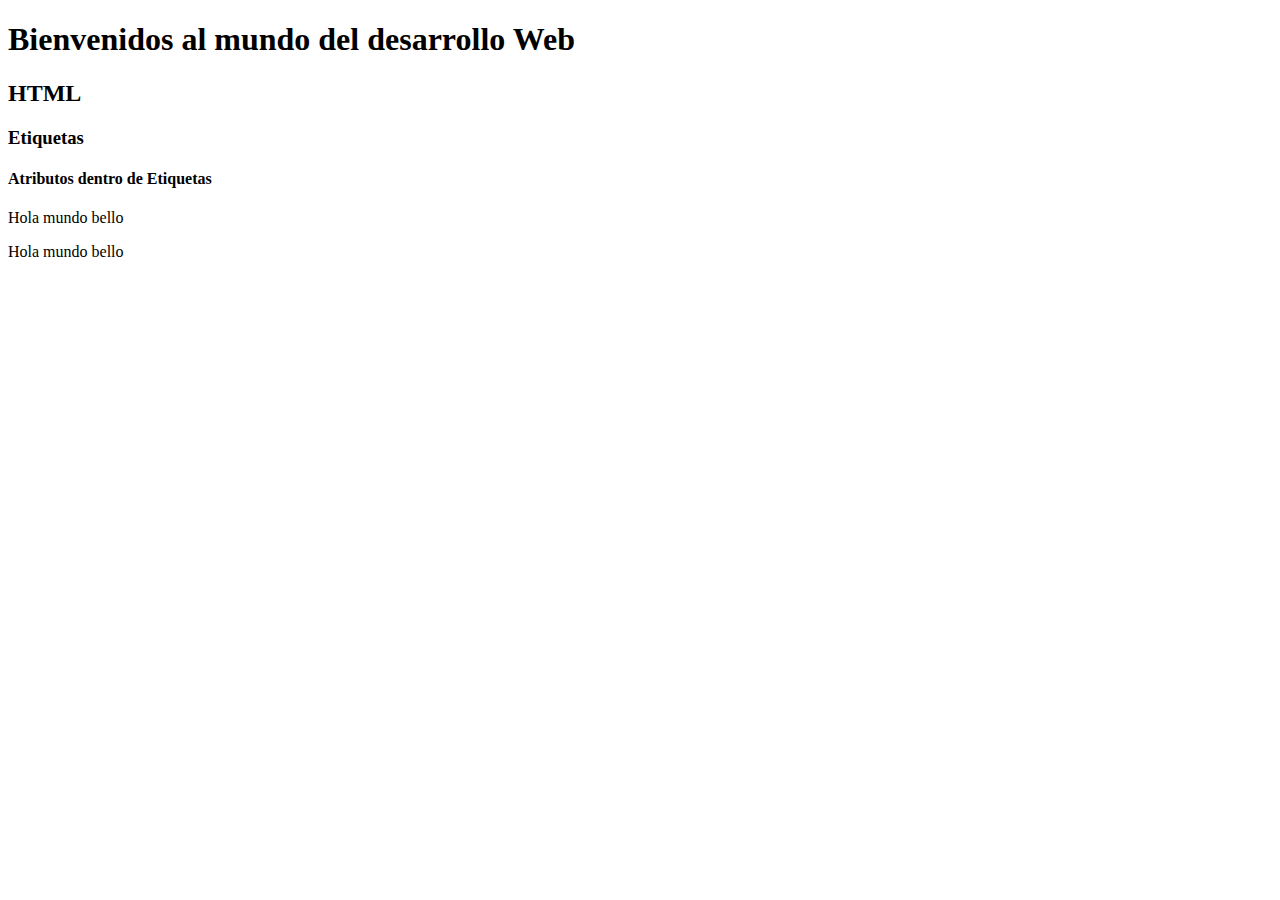
<file: index.html>
<!--   Este indica que es un archivo html-->
<!DOCTYPE html> 
<!-- idoma del ddocumento-->
<html lang="es">
<!-- head provee información general (metadatos) acerca del documento, incluyendo su título y enlaces a scripts y hojas de estilos.-->
<head>
    <!--Decodificación de caracteres especiales-->
    <meta charset="UTF-8">
    <!--compatibilidad para explorador edge-->
    <meta http-equiv="X-UA-Compatible" content="IE=edge">
    <!--En su forma básica, te preparará para la tranquilidad del layout multi-dispositivo:-->
    <meta name="viewport" content="width=device-width, initial-scale=1.0">
    <!--poner titulo de la página que aprece en el navegador -->
    <title>D1LOH3R0</title>
</head>
<body>

    <!--h para titulos desde el 1 al 5-->
    <h1>Bienvenidos al mundo del desarrollo Web</h1>
    <h2>HTML </h2>
    <h3>Etiquetas</h2>
    <h4>Atributos dentro de Etiquetas</h4>

    <!--Para usar el emmet, para etiquetas escribir p +tab-->
    <p>Hola mundo bello</p>
    <p>Hola mundo bello</p>
</body>
</html>
</file>
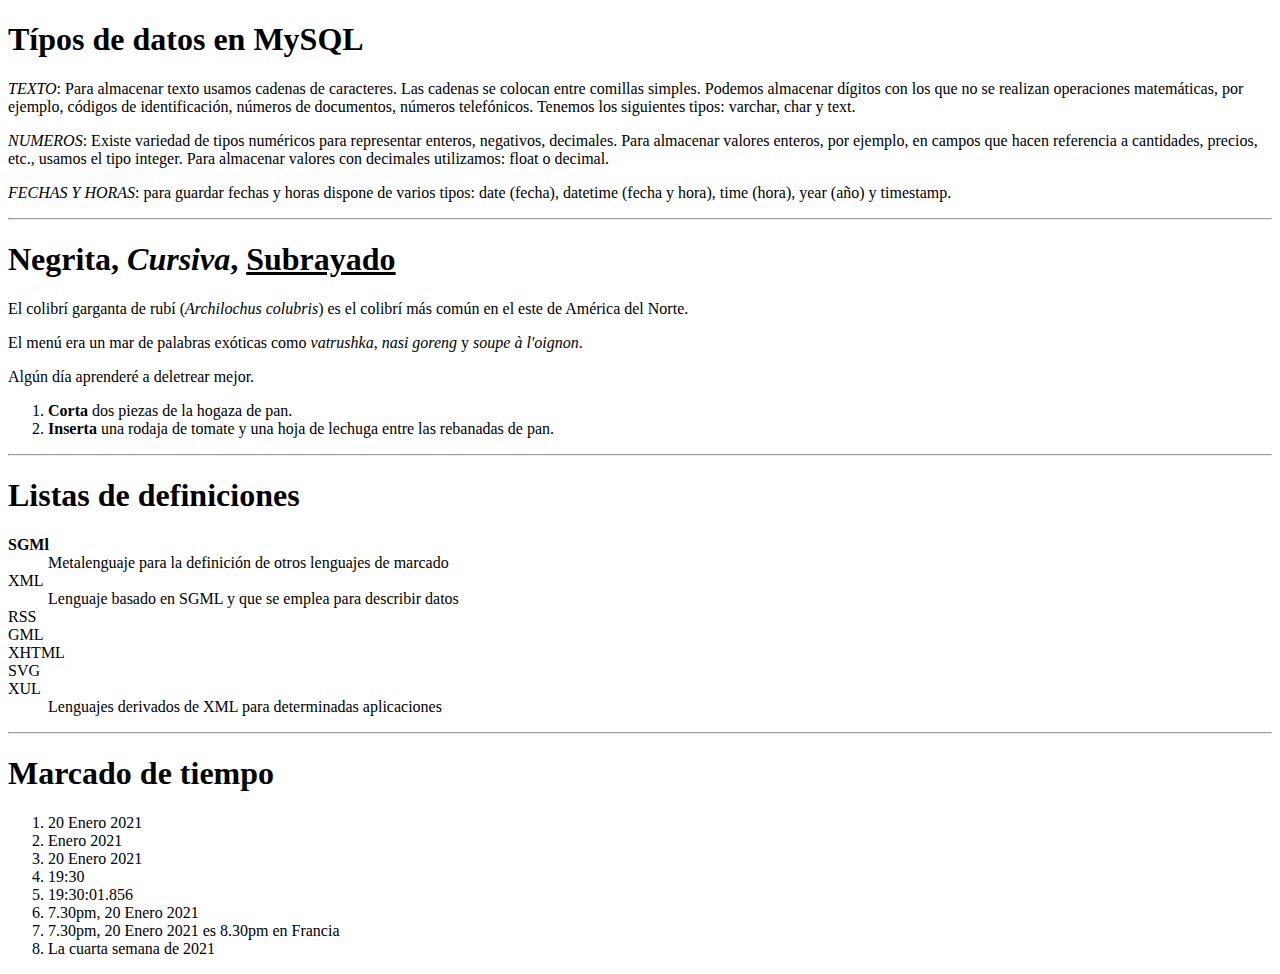
<file: leccion05/index.html>
<!DOCTYPE html>
<html lang="en">
<head>
    <meta charset="UTF-8">
    <meta http-equiv="X-UA-Compatible" content="IE=edge">
    <meta name="viewport" content="width=device-width, initial-scale=1.0">
    <!-- Añadiendo  información de autor de la página y descripción para mejora en las búsquedas-->
    <meta name="Diana Lorena Herrera Rodríeguz" content="Enseñando fundamentos de HML">
        <!-- Añadiendo un icono favorito a la página-->
    <link rel="shortcut icon" href="./hacker_101114.ico" type="image/vnd.microsoft.icon" >
    <title>Énfasis y más</title>
</head>
<body>
    <!-- strom. entasiza texto -->
    <h1><strong>Típos de datos</strong> en MySQL</h1>
    <!--em: cursiva sirve para enfatizar textos-->
    <p><em>TEXTO</em>: Para almacenar texto usamos cadenas de caracteres. 
    Las cadenas se colocan entre comillas simples. Podemos almacenar dígitos con los que no
     se realizan operaciones matemáticas, por ejemplo, códigos de identificación, números de 
    documentos, números telefónicos. Tenemos los siguientes tipos: varchar, char y text.</p>
    <p><em>NUMEROS</em>: Existe variedad de tipos numéricos para representar
     enteros, negativos, decimales. Para almacenar valores enteros, por ejemplo, en campos que
     hacen referencia a cantidades, precios, etc., usamos el tipo integer. Para almacenar valores
     con decimales utilizamos: float o decimal.</p>
    <p><em>FECHAS Y HORAS</em>: para guardar fechas y horas dispone de varios
     tipos: date (fecha), datetime (fecha y hora), time (hora), year (año) y timestamp.</p>
<hr>
     <strong><h1><b>Negrita</b>, <i>Cursiva</i>, <u>Subrayado</u></h1></strong>

     <!-- nombres científicos -->
<p>
    El colibrí garganta de rubí (<i>Archilochus colubris</i>)
    es el colibrí más común en el este de América del Norte.
  </p>
  
  <!-- extranjerismos
    uk-lant Ingés de reino unido
    id  indonesia
    fr Frances-->
  <p>

    El menú era un mar de palabras exóticas como <i lang="uk-latn">vatrushka</i>,
    <i lang="id">nasi goreng</i> y <i lang="fr">soupe à l'oignon</i>.
  </p>

  <!-- un error ortográfico reconocido -->
  <p>
    Algún día aprenderé a deletrear mejor.
  </p>
  
  <!-- Palabras clave destacadas en una serie de instrucciones -->
  <ol>
    <li>
      <b>Corta</b> dos piezas de la hogaza de pan.
    </li>
    <li>
      <b>Inserta</b> una rodaja de tomate y una hoja de
      lechuga entre las rebanadas de pan.
    </li>
  </ol>
<hr>
  <!--Listas de definiciones -->
  <h1><strong>Listas de definiciones</strong></h1>
  <dl>
    <dt><strong> SGMl </strong></dt>
    <dd>Metalenguaje para la definición de otros lenguajes de marcado</dd>
  
    <dt>XML</dt>
    <dd>Lenguaje basado en SGML y que se emplea para describir datos</dd>
  
    <dt>RSS</dt>
    <dt>GML</dt>
    <dt>XHTML</dt>
    <dt>SVG</dt>
    <dt>XUL</dt>
    <dd>Lenguajes derivados de XML para determinadas aplicaciones</dd>
  </dl>
  <hr>
  <h1><strong>Marcado de tiempo</strong></h1>
  
  <!-- Fecha simple estándar -->
  <ol>
  <li><time datetime="2021-01-20">20 Enero 2021</time></i>
    <!-- Solo año y mes -->
  <li><time datetime="2021-01">Enero 2021</time></li>
  <!-- Solo mes y día -->
  <li><time datetime="01-20">20 Enero 2021</time></li>
  <!-- Solo tiempo, horas y minutos -->
  <li><time datetime="19:30">19:30</time></li>
  <!-- ¡También puedes hacer segundos y milisegundos! -->
  <li><time datetime="19:30:01.856">19:30:01.856</time></li>
  <!-- Fecha y hora -->
  <li><time datetime="2021-01-20T19:30">7.30pm, 20 Enero 2021</time></li>
  <!-- Fecha y hora con desplazamiento de zona horaria -->
  <li><time datetime="2021-01-20T19:30+01:00">7.30pm, 20 Enero 2021 es 8.30pm en Francia</time></li>
  <!-- Llamar a un número de semana específico -->
  <li><time datetime="2021-W04">La cuarta semana de 2021</time></li>
</ol>
</body>
</html>
</file>
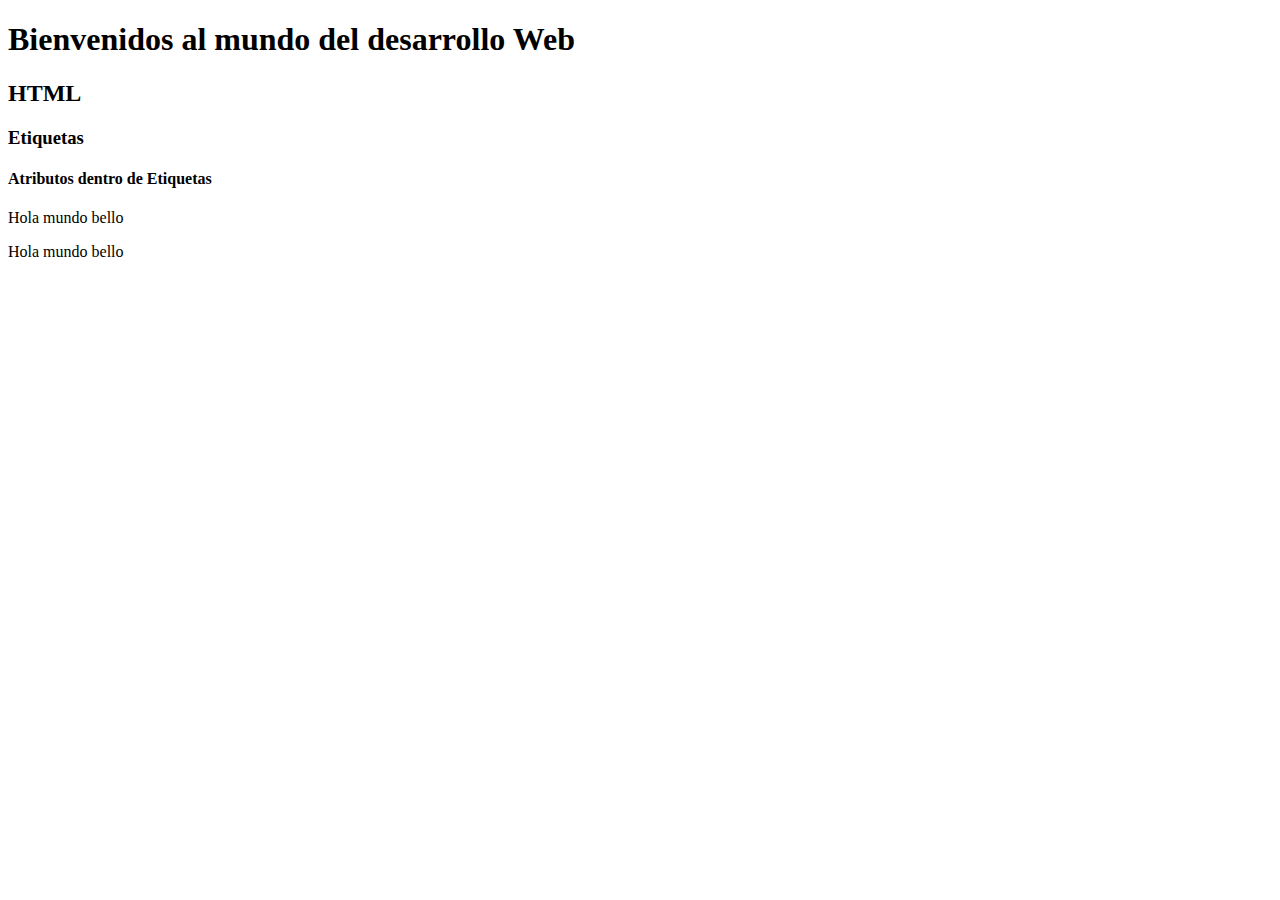
<file: indexCopy.html>
<!--   Este indica que es un archivo html-->
<!DOCTYPE html>
<!-- idoma del ddocumento-->
<html lang="es">
<!-- head provee información general (metadatos) acerca del documento, incluyendo su título y enlaces a scripts y hojas de estilos.-->

<head>
    <!--Decodificación de caracteres especiales-->
    <meta charset="UTF-8">
    <!--compatibilidad para explorador edge-->
    <meta http-equiv="X-UA-Compatible" content="IE=edge">
    <!--En su forma básica, te preparará para la tranquilidad del layout multi-dispositivo:-->
    <meta name="viewport" content="width=device-width, initial-scale=1.0">
    <!--poner titulo de la página que aprece en el navegador -->
    <title>D1LOH3R0</title>
</head>

<body>

    <!--h para titulos desde el 1 al 5-->
    <h1>Bienvenidos al mundo del desarrollo Web</h1>
    <h2>HTML </h2>
    <h3>Etiquetas</h2>
        <h4>Atributos dentro de Etiquetas</h4>

        <!--Para usar el emmet, para etiquetas escribir p +tab-->
        <p>Hola mundo bello</p>
        <p>Hola mundo bello</p>
</body>

</html>
</file>
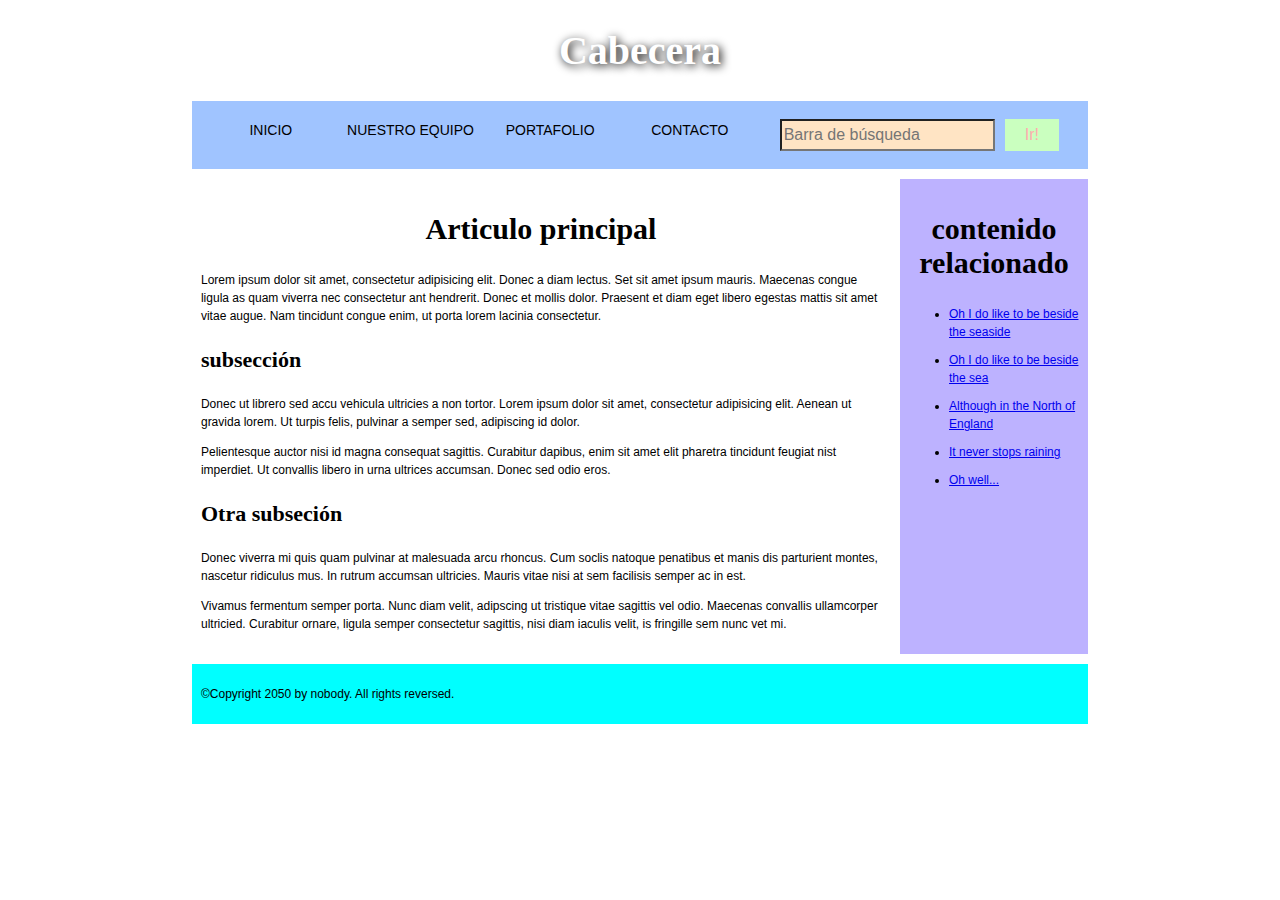
<file: leccion05/pagina.html>
<!DOCTYPE html>
<html>
  <head>
    <meta charset="utf-8">

    <title>My pagina</title>
    <link rel="stylesheet" href="css/estilos.css">
    <link rel="shortcut icon" href="Exit-Page_icon-icons.com_53732.ico"type="image/vnd.microsoft.icon">
    


  <body>

<!--Cabecera de la página-->
    <header>
      <h1><strong> Cabecera </strong></h1>
    </header>
<!--Menu de navegación -->
    <nav>
      <ul>
        <li><a href="#">Inicio</a></li>
        <li><a href="#">Nuestro equipo</a></li>
        <li><a href="#">Portafolio</a></li>
        <li><a href="#">Contacto</a></li>
      </ul>

      <!-- barra de busqueda de contenido dentro de la página -->

      <form>
        <input type="search" name="q" placeholder="Barra de búsqueda">
        <input type="submit" value="Ir!">
      </form>

    </nav>

    <!-- contenido de la página -->
    <main>

      <!-- articulos  -->
      <article>
        <h2>Articulo principal</h2>

        <p>Lorem ipsum dolor sit amet, consectetur adipisicing elit. Donec a diam lectus. Set sit amet ipsum mauris. Maecenas congue ligula as quam viverra nec consectetur ant hendrerit. Donec et mollis dolor. Praesent et diam eget libero egestas mattis sit amet vitae augue. Nam tincidunt congue enim, ut porta lorem lacinia consectetur.</p>

        <h3>subsección</h3>

        <p>Donec ut librero sed accu vehicula ultricies a non tortor. Lorem ipsum dolor sit amet, consectetur adipisicing elit. Aenean ut gravida lorem. Ut turpis felis, pulvinar a semper sed, adipiscing id dolor.</p>

        <p>Pelientesque auctor nisi id magna consequat sagittis. Curabitur dapibus, enim sit amet elit pharetra tincidunt feugiat nist imperdiet. Ut convallis libero in urna ultrices accumsan. Donec sed odio eros.</p>

        <h3>Otra subseción</h3>

        <p>Donec viverra mi quis quam pulvinar at malesuada arcu rhoncus. Cum soclis natoque penatibus et manis dis parturient montes, nascetur ridiculus mus. In rutrum accumsan ultricies. Mauris vitae nisi at sem facilisis semper ac in est.</p>

        <p>Vivamus fermentum semper porta. Nunc diam velit, adipscing ut tristique vitae sagittis vel odio. Maecenas convallis ullamcorper ultricied. Curabitur ornare, ligula semper consectetur sagittis, nisi diam iaculis velit, is fringille sem nunc vet mi.</p>
      </article>

      <!-- el contenido aparte también se puede anidar dentro del contenido principal -->
      <aside>
        <h2>contenido relacionado</h2>

        <ul>
          <li><a href="#">Oh I do like to be beside the seaside</a></li>
          <li><a href="#">Oh I do like to be beside the sea</a></li>
          <li><a href="#">Although in the North of England</a></li>
          <li><a href="#">It never stops raining</a></li>
          <li><a href="#">Oh well...</a></li>
        </ul>
      </aside>

    </main>

    <!-- And here is our main footer that is used across all the pages of our website -->

    <footer>
      <p>©Copyright 2050 by nobody. All rights reversed.</p>
    </footer>

  </body>
</html>
</file>
<file: leccion05/css/estilos.css>
/* || General setup */

html, body {
    margin: 5;
    padding: 5;
  }
  
  html {
    font-size: 10px;
    background-color:FFFFFC;
  }
  
  body {
    width: 70%;
    margin: 0 auto;
  }
  
  /* || typography */
  
  h1, h2, h3 {
    font-family: 'Sonsie One', cursive;
    color: FDFFB6;
  }
  
  p, input, li {
    font-family: 'Open Sans Condensed', sans-serif;
    color: 189, 178, 255;
  }
  
  h1 {
    font-size: 4rem;
    text-align: center;
    color: white;
    text-shadow: 2px 2px 10px black;
  }
  
  h2 {
    font-size: 3rem;
    text-align: center;
  }
  
  h3 {
    font-size: 2.2rem;
  }
  
  p, li {
    font-size: 1.2rem;
    line-height: 1.5;
  }
  
  /* || header layout */
  
  nav, article, aside, footer {
    background-color: white;
    padding: 1%;
  }
  
  nav {
    height: 50px;
    background-color: #A0C4FF;
    display: flex;
    margin-bottom: 10px;
  }
  
  nav ul {
    padding: 0;
    list-style-type: none;
    flex: 2;
    display: flex;
  }
  
  nav li {
    display: inline;
    text-align: center;
    flex: 1;
  }
  
  nav a {
    display: inline-block;
    font-size: 1.4rem;
    text-transform: uppercase;
    text-decoration: none;
    color: black;
  }
  
  nav form {
    flex: 1;
    display: flex;
    align-items: center;
    height: 100%;
    padding: 0 2em;
  }
  
  input {
    font-size: 1.6rem;
    height: 32px;
    background-color: bisque;
  }
  
  input[type="search"] {
    flex: 3;
  }
  
  input[type="submit"] {
    flex: 1;
    margin-left: 1rem;
    background: #CAFFBF;
    border: 0;
    color: #FFADAD;
  }
  
  /* || main layout */
  
  main {
    display: flex;
  }
  
  article {
    flex: 4;
  }
  
  aside {
    flex: 1;
    margin-left: 10px;
    background-color: #BDB2FF;
  }
  
  aside li {
    padding-bottom: 10px;
  }
  
  footer {
    margin-top: 10px;
    background-color: aqua;
  }
</file>
